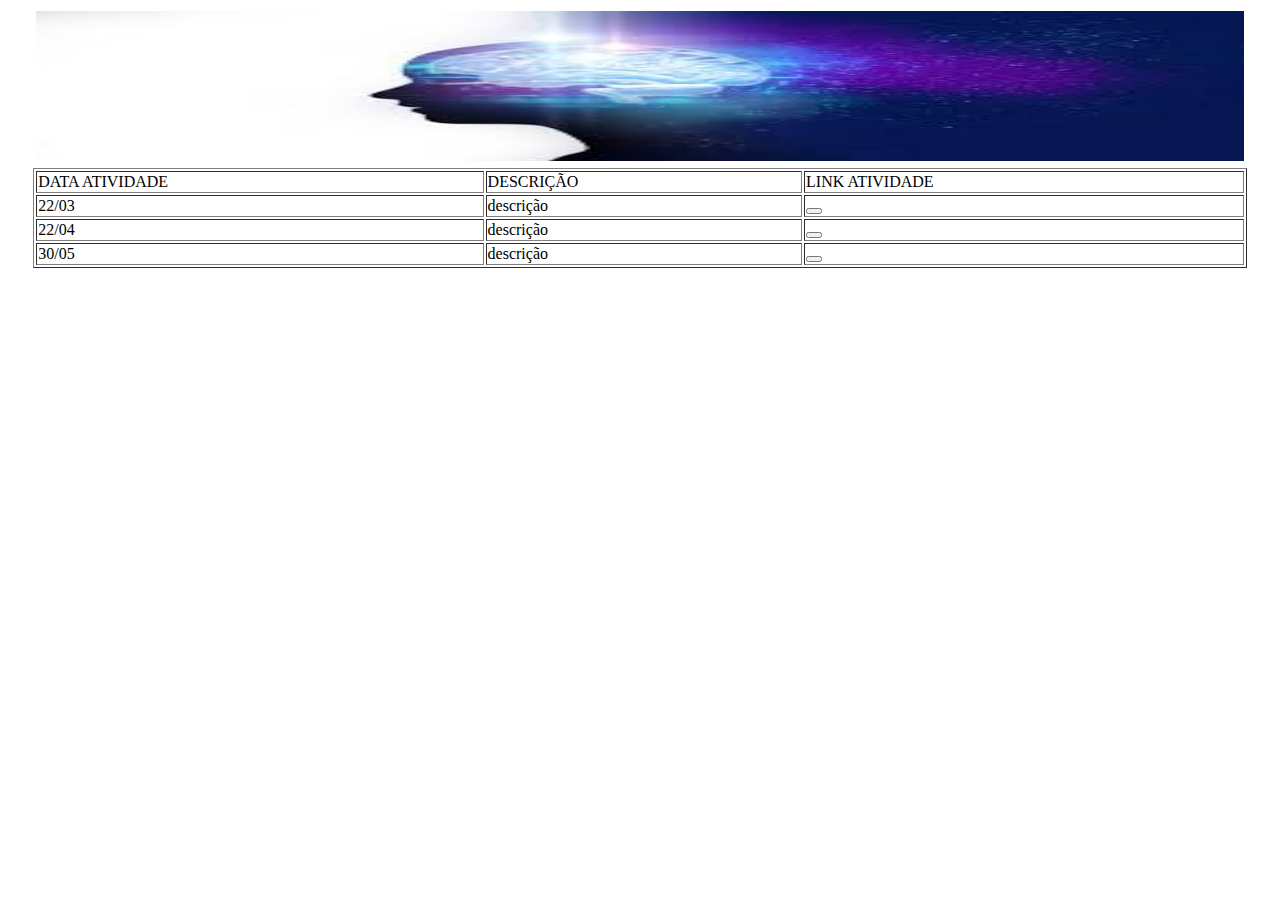
<file: index.html>
<!DOCTYPE html>
<html lang pt-br>
<html>
<head>
	<title>atividades </title>
</head>
<body>
	
	<table border="0" width="96%" align="center">
		<tr>
			<td>
				<img src="mente.jpg" width="100%" height="150px" >
			</td>
		</tr>
	<table border="1" width="96%" align="center">
		<tr> 
			<td> DATA ATIVIDADE
			</td>
			<td> 
				DESCRIÇÃO
			</td>
			<td> 
				LINK ATIVIDADE
			</td>
		</tr>
			<td>
				22/03
			</td>
	      		<td>
	        	descrição
	        	</td>
			<td>
				<button></button>
			</td>
	        <tr>
	        	<td>
	        		22/04
	        	</td>
	        	<td>	
	        		descrição
	        	</td>
			<td> 
				<button></button>	
			</td>
	        </tr>
	        <tr>
			<td>
				30/05
			</td>
			
			<td>
				descrição
			</td>
			<td>
				<button></button>
			</td>
	    
	        
	</table>
	 


</body>
</html>
</file>
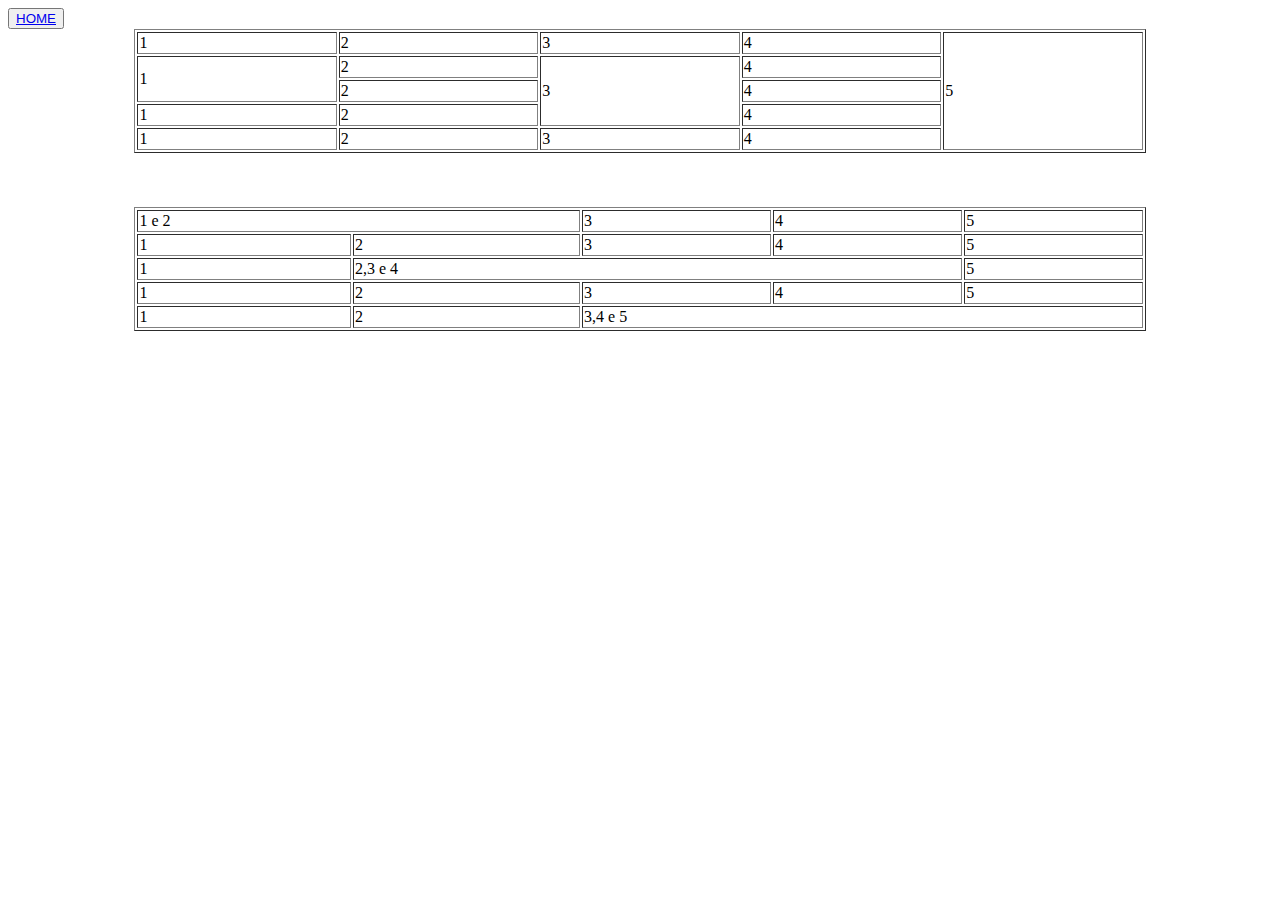
<file: atividade.html>
<!DOCTYPE html>
<html>
	<head>
		<meta charset="utf-8">
		<title> tabela 28/04</title>
	</head>
	<body>
		<button>
			<a href="https://caue046.github.io/aula-paulo/">HOME</a>
		</button>
		<table border="1" align="center" width="80%">
			<tr>
				<td>1</td>
				<td>2</td>
				<td>3</td>
				<td>4</td>
				<td rowspan="5">5</td>
			</tr>
			<tr>
				<td rowspan="2"> 1</td>
				<td>2</td>
				<td rowspan="3"> 3</td>
				<td>4</td>
				
			</tr>
			<tr>
				<td>2</td>
				<td>4</td>
				
			</tr>
			<tr>
				<td>1</td>
				<td>2</td>
				<td>4</td>
			</tr>
			<tr>
				<td>1</td>
				<td>2</td>
				<td>3</td>
				<td>4</td>
			</tr>
		</table>
		<br>
		<br>
		<br>
		<table border="1" align="center" width="80%">
			<tr>
				<td colspan="2">1 e 2</td>
				<td>3</td>
				<td>4</td>
				<td>5</td>
			</tr>
			<tr>
				<td> 1</td>
				<td>2</td>
				<td> 3</td>
				<td>4</td>
				<td>5</td>
			</tr>
			<tr>
				<td> 1</td>
				<td colspan="3">2,3 e 4</td>
				<td>5</td>
				
			</tr>
			<tr>
				<td>1</td>
				<td>2</td>
				<td> 3</td>
				<td>4</td>
				<td>5</td>
			</tr>
			<tr>
				<td>1</td>
				<td>2</td>
				<td colspan="3">3,4 e 5</td>
			</tr>
		</table>

	</body>
</html>
</file>
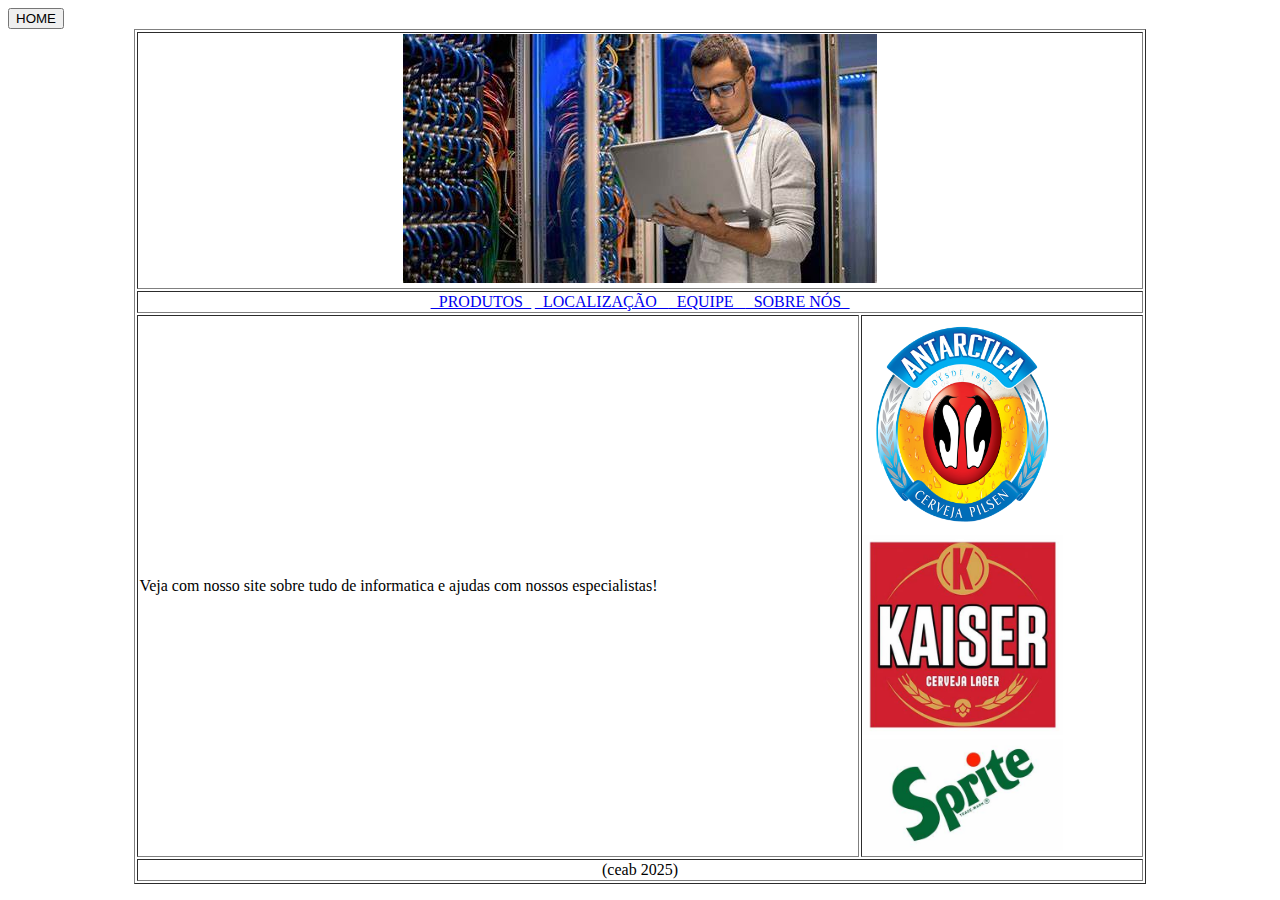
<file: teste.html>
<!DOCTYPE html>
<html>
<head>
	<title> </title>
</head>
	<body>
		<a href="https://caue046.github.io/aula-paulo/"> <button> HOME </button> </a>

		<table border="1" align="center" width="80%">
			<tr>
				<td colspan="2"> <center><img src="img/tecnico.jpg" > </center></td>
			</tr>
			<tr> <td colspan="2">
						<center><a href="####"> _PRODUTOS_</a>
						<a href="####"> _LOCALIZAÇÃO_ </a>
						<a href="####"> _EQUIPE_	</a>
						<a href="####"> _SOBRE NÓS_	 </a>
					</center>
				</td>
			</tr>
			<tr>
				<td> Veja com nosso site sobre tudo de informatica e ajudas com  nossos especialistas! </td>
				<td><img src="img/cerveja.png" width="200px"> <br>
					<img src="img/kaiser.jpg" width="200px"> <br>
					<img src="img/sprite.jpg" width="200px"></td>
			</tr>
			
			<tr>
				<td colspan="2" align="center"> (ceab 2025) </td>
			</tr>
		</table>

	</body>
</html>
</file>
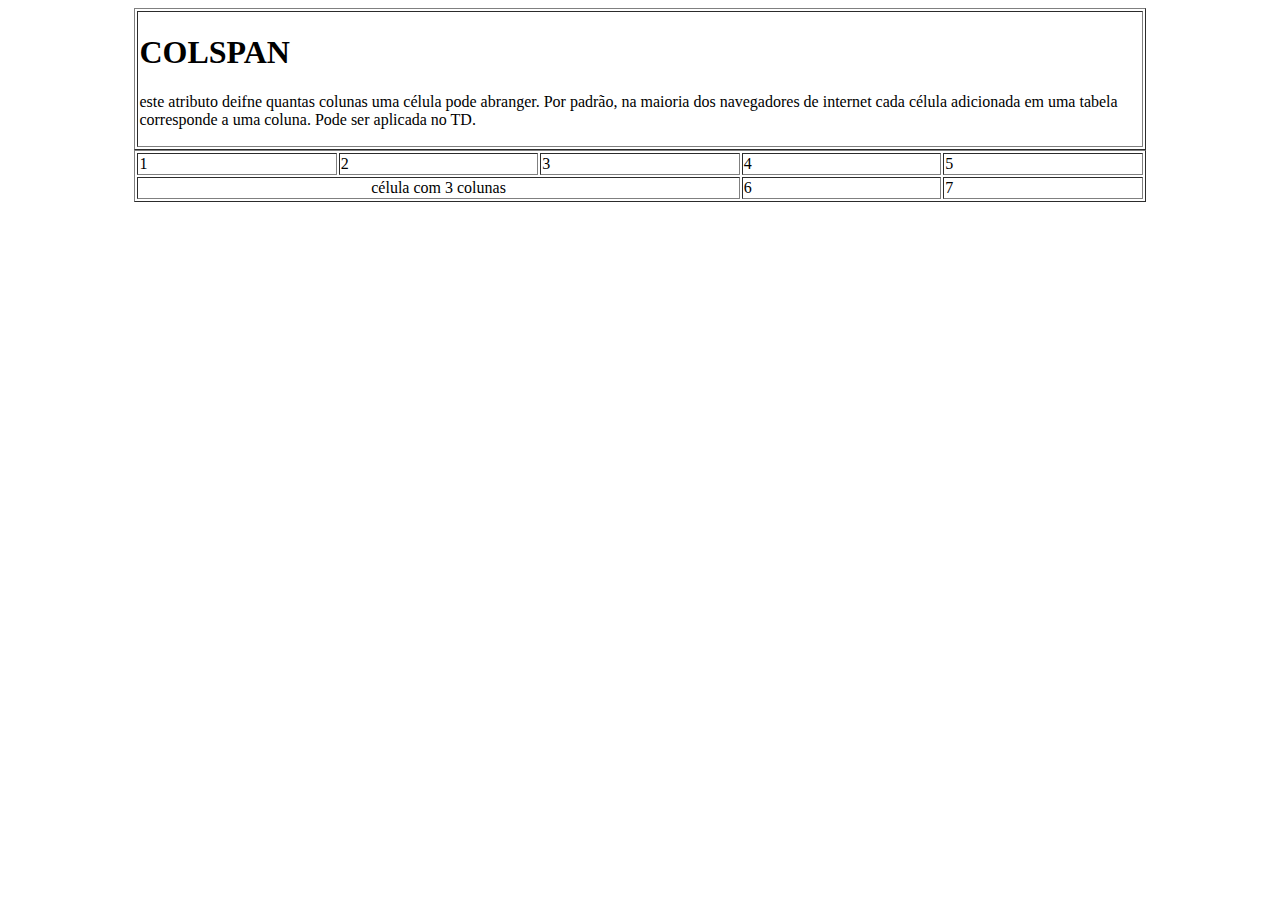
<file: colspan/colspan.html>
<!DOCTYPE html>
<html>
	<head>
		<meta charset="utf-8">
		<title>colspan</title>
	</head>
	<body>
		<table border="1" width="80%" align="center">
			<tr>
				<td>
					<h1>COLSPAN</h1>
					<p>
						este atributo deifne quantas colunas uma célula pode abranger. Por padrão, na maioria dos navegadores de internet cada célula adicionada em uma tabela corresponde a uma coluna. Pode ser aplicada no TD.
					</p>
				</td>
			</tr>
		</table>
		<table border="1" width="80%" align="center">
			<tr>
				<td width="20%">1 </td>
				<td width="20%">2 </td>
				<td width="20%">3 </td>
				<td width="20%">4 </td>
				<td width="20%">5 </td>
			</tr>
			<tr>
				<td width="60%" colspan="3" align="center" >célula com 3 colunas </td>
				<td width="20%">6 </td>
				<td width="20%">7 </td>
			</tr>

	</body>
</html>
</file>
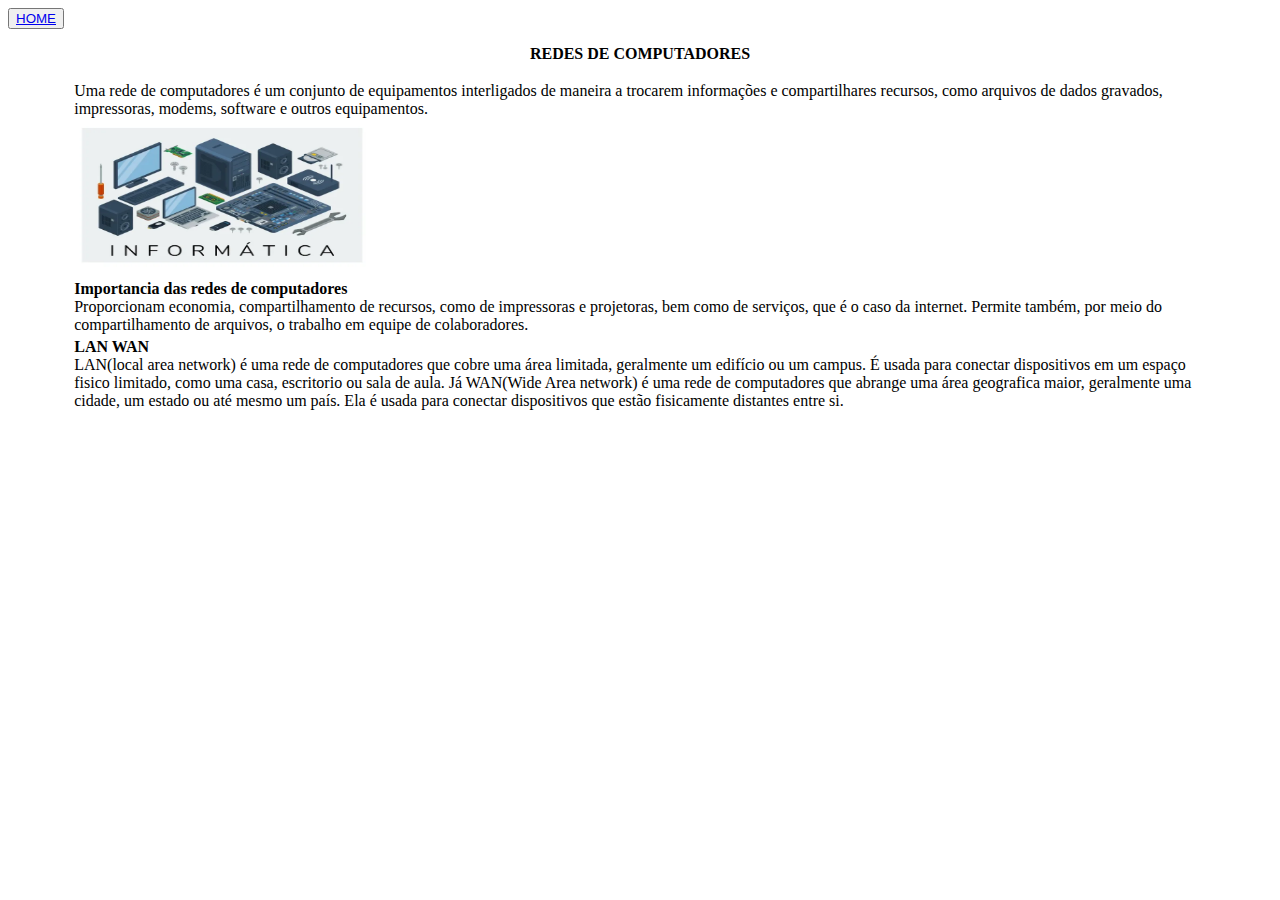
<file: redes/rede.html>
<!DOCTYPE html>
<html>
	<head>
		<title>
			redes
		</title>
	</head>
	<body>
		<button>
			<a href="https://caue046.github.io/aula-paulo/">HOME</a>
		</button>
		<p> <center> <strong> REDES DE COMPUTADORES </strong></center></p>
		<table align="center" width="90%">	
			<tr>	
				<td>
					Uma rede de computadores é um conjunto de equipamentos interligados de maneira a trocarem informações e compartilhares recursos, como arquivos de dados gravados, impressoras, modems, software e outros equipamentos.
					</td>
					<tr>
						<td>
							<img src="info.webp" width="300px" height="150px">
						</td>
					</tr>
			</tr>
			<tr>
				<td>
				<strong> Importancia das redes de computadores </strong>
				 <br>
				Proporcionam economia, compartilhamento de recursos, como de impressoras e projetoras, bem como de serviços, que é o caso da internet. Permite também, por meio do compartilhamento de arquivos, o trabalho em equipe de colaboradores.	
				</td>	
			</tr>
			<tr>
				<td>
					<strong> LAN WAN </strong>
					 <br>
					LAN(local area network) é uma rede de computadores que cobre uma área limitada, geralmente um edifício ou um campus. É usada para conectar dispositivos em um espaço fisico limitado, como uma casa, escritorio ou sala de aula. Já WAN(Wide Area network) é uma rede de computadores que abrange uma área geografica maior, geralmente uma cidade, um estado ou até mesmo um país. Ela é usada para conectar dispositivos que estão fisicamente distantes entre si.
				
				</td>	
			</tr>

		</table>

	</body>
</html>
</file>
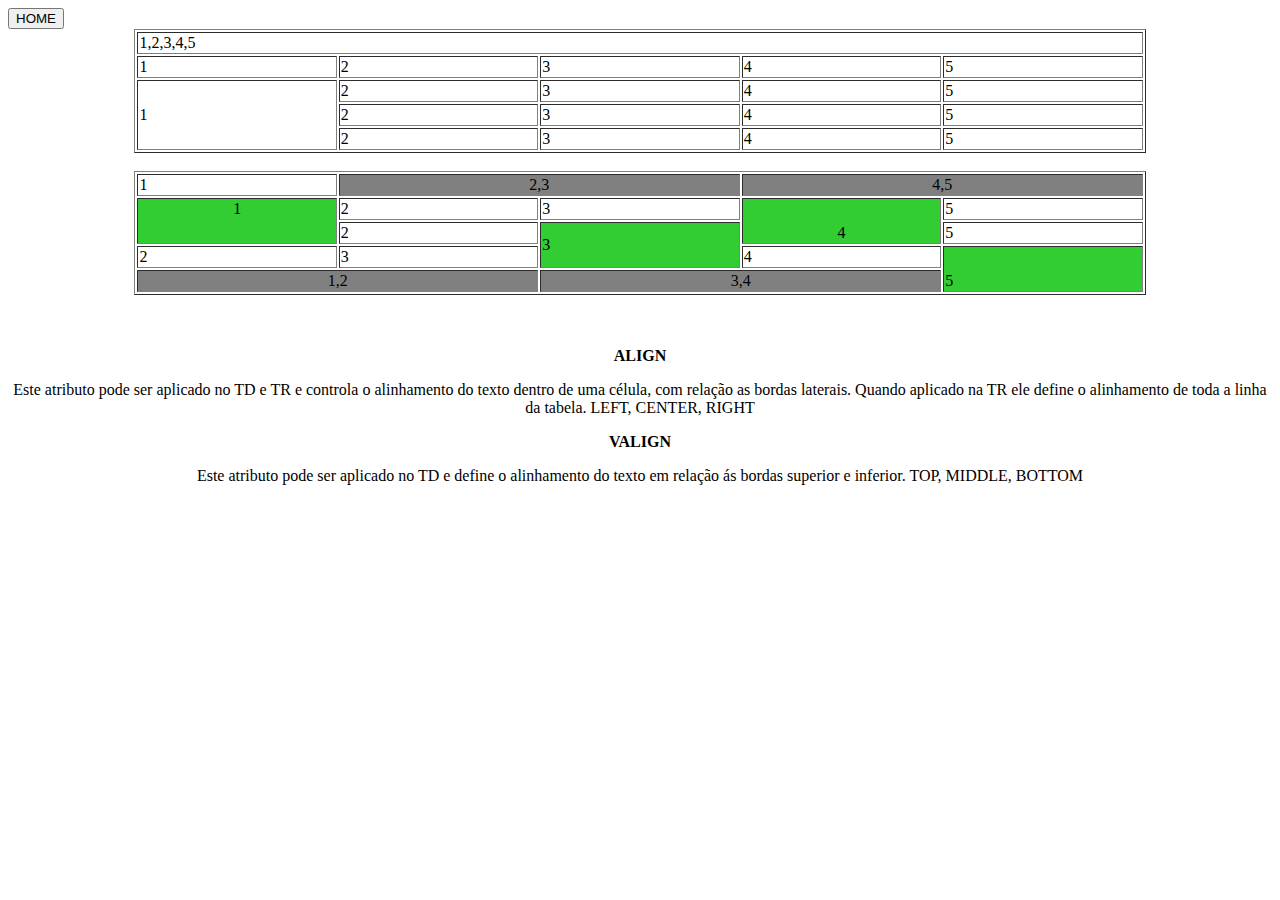
<file: roswpan e colspan/dois.html>
<!DOCTYPE html>
<html>
<head>
	<title> colspan e rowspan</title>
</head>
<body>
	<a href="https://caue046.github.io/aula-paulo/"> <button> HOME </button> </a>

	<table border="1" width="80%"  align="center">
		<tr>
			<td colspan="5"> 1,2,3,4,5
				
			</td>
			
		</tr>
		<tr>
			<td>
				1
			</td>
			<td>
				2
			</td>
			<td>
				3
			</td>
			<td>
				4
			</td>
			<td>
				5
			</td>
		</tr>
		<tr>
			<td rowspan="3">
				1
			</td>
			<td>
				2
			</td>
			<td>
				3
			</td>
			<td>
				4
			</td>
			<td>
				5
			</td>
		</tr>
		<tr>
			
			<td>
				2
			</td>
			<td>
				3
			</td>
			<td>
				4
			</td>
			<td>
				5
			</td>
		</tr>
		<tr>
			
			<td>
				2
			</td>
			<td>
				3
			</td>
			<td>
				4
			</td>
			<td>
				5
			</td>
		</tr>
	</table>
	<br>
	<table border="1" width="80%"  align="center">
		<tr>
			<td>
				1
			</td>
			<td colspan="2" bgcolor="grey">
			<center> 2,3 </center>
			</td>
			<td colspan="2" bgcolor="grey">
			<center> 4,5 </center>
			</td>
		</tr>
		<tr>
			<td rowspan="2" bgcolor="LimeGreen"  align="center" valign="top" >
				1
			</td>
			<td>
				2
			</td>
			<td>
				3
			</td>
			<td rowspan="2" bgcolor="LimeGreen" align="center" valign="bottom">
				4
			</td>
			<td>
				5
			</td>
		</tr>
		<tr>
			
			<td>
				2
			</td>
			<td rowspan="2" bgcolor="LimeGreen">
				3
			</td>
			
			<td>
				5
			</td>
		</tr>
		<tr>
			
			<td>
				2
			</td>
			<td>
				3
			</td>
			<td>
				4
			</td>
			<td rowspan="2" bgcolor="LimeGreen" valign="bottom">
				5
			</td>
		</tr>
		<tr>
			<td colspan="2" bgcolor="grey">
			<center>	1,2 </center>
			</td>
			
			<td colspan="2" bgcolor="grey">
				<center>3,4</center>
			</td>
			
			
		</tr>
	</table>	
	<br>
	<br>
	<center><p><strong> ALIGN </strong></p>
	Este atributo pode ser aplicado no TD e TR e controla o alinhamento do texto dentro de uma célula, com relação as bordas laterais. Quando aplicado na TR ele define o alinhamento de toda a linha da tabela.
	LEFT, CENTER, RIGHT
	<br>
	<p><strong>VALIGN</strong></p>
	Este atributo pode ser aplicado no TD e define o alinhamento do texto em relação ás bordas superior e inferior.
	TOP, MIDDLE, BOTTOM
	</center>




</body>
</html>
</file>
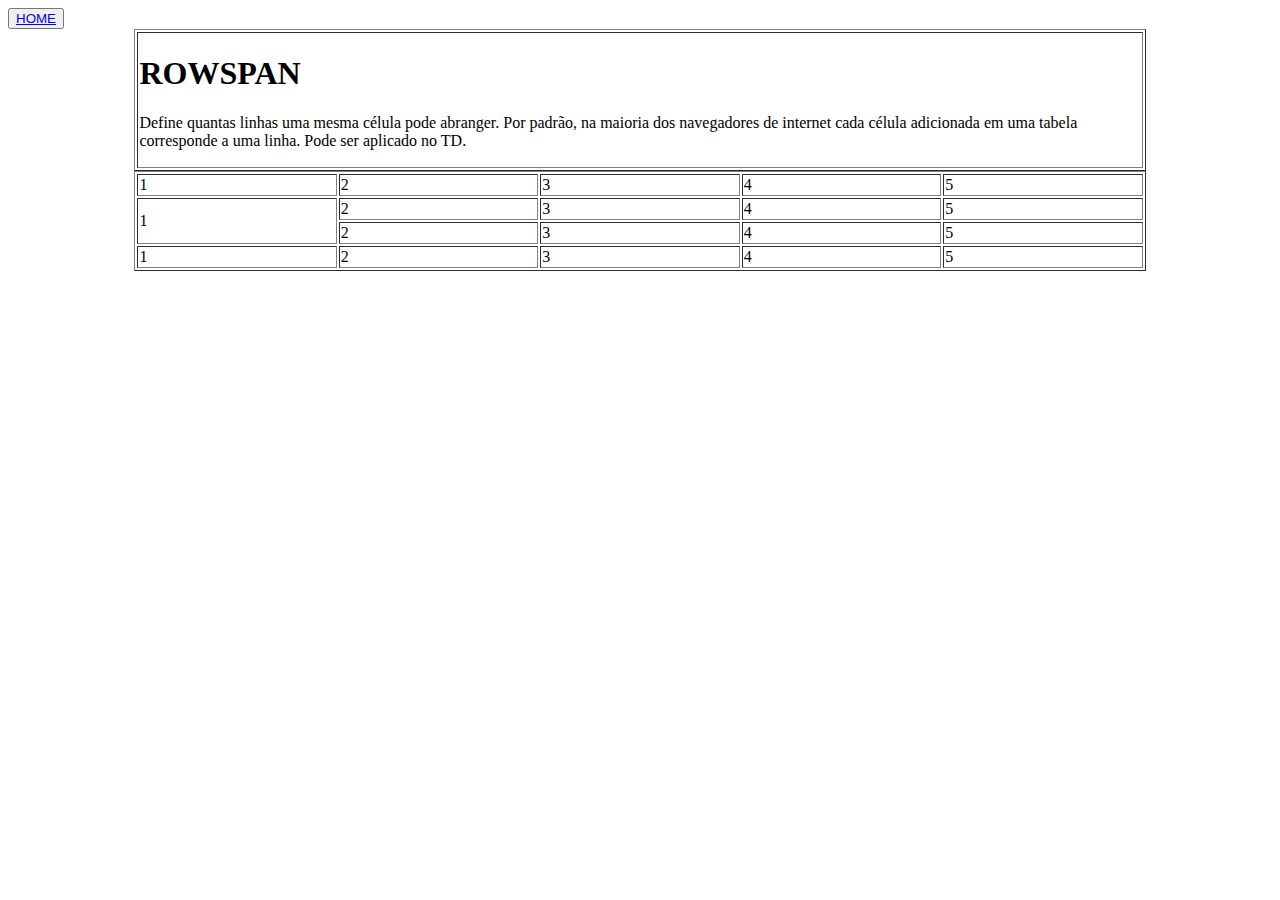
<file: rowspan/rowspan.html>
<!DOCTYPE html>
<html>
	<head>
		<meta charset="utf-8">
		<title> rowspan</title>
	</head>
	<body>
		<button>
			<a href="https://caue046.github.io/aula-paulo/">HOME</a>
		</button>
		<table border="1" align="center" width="80%">
			<tr>
				<td>
					<h1> ROWSPAN </h1>
					<p>
					 Define quantas linhas uma mesma célula pode abranger. Por padrão, na maioria dos navegadores de internet cada célula adicionada em uma tabela corresponde a uma linha. Pode ser aplicado no TD.
					</p>
				</td>
			</tr>
		</table>
		<table border="1" align="center" width="80%">
			<tr>
				<td width="20%"> 1 </td>
				<td width="20%"> 2 </td>
				<td width="20%"> 3 </td>
				<td width="20%"> 4 </td>
				<td width="20%"> 5 </td>
			</tr>
			<tr>
				<td width="20%" rowspan="2"> 1 </td>
				<td width="20%"> 2 </td>
				<td width="20%"> 3 </td>
				<td width="20%"> 4 </td>
				<td width="20%"> 5 </td>
			</tr>
			<tr>
				<td width="20%"> 2 </td>
				<td width="20%"> 3 </td>
				<td width="20%"> 4 </td>
				<td width="20%"> 5 </td>
			</tr>
			<tr>
				<td width="20%"> 1 </td>
				<td width="20%"> 2 </td>
				<td width="20%"> 3 </td>
				<td width="20%"> 4 </td>
				<td width="20%"> 5 </td>
			</tr>
		</table>

	</body>
</html>
</file>
